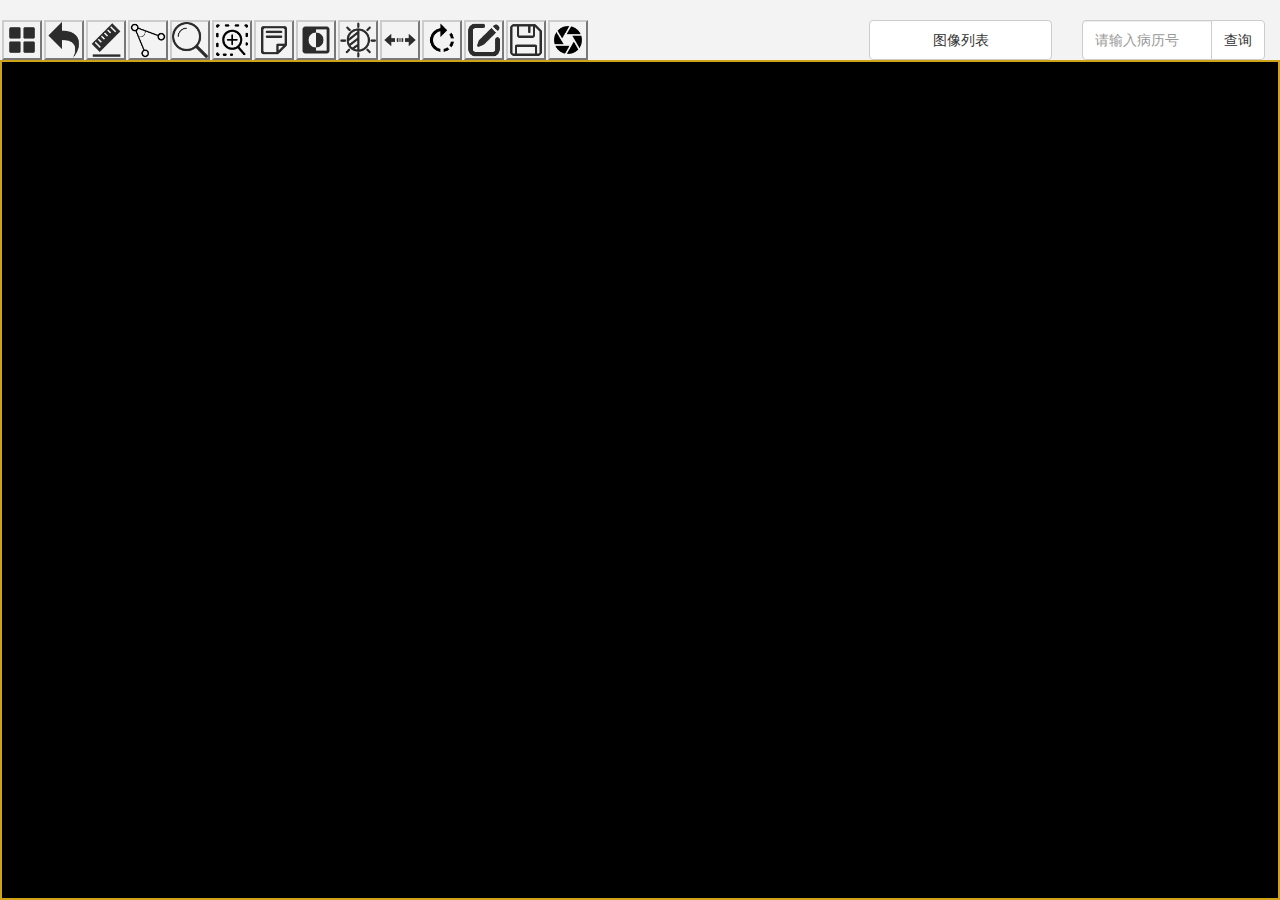
<file: index.html>
<!DOCTYPE html>
<html lang="en">

<head>
    <meta charset="UTF-8">
    <title>dicomViewer.js</title>
    <!--默认样式-->
    <link href="./css/dicom-viewer.css" rel="stylesheet" type="text/css" />
    <link href="./css/bootstrap.min.css" rel="stylesheet" type="text/css">
</head>

<body>
    <div id="viewer-body">
        <div id="viewer-icon-container">
            <div class="viewer-icon viewer-icon-mouseup tooltips" id="viewer-layout" data-original-title="图片排版" data-placement="bottom">
                <img src="./image/viewer-icon/layout.png">
                <div>
                    <div>
                        <h4></h4>
                    </div>
                </div>
            </div>
            <div class="viewer-icon viewer-icon-mouseup tooltips" id="viewer-return" data-original-title="重绘图像" data-placement="bottom">
                <img src="./image/viewer-icon/revoked.png">
            </div>
            <div class="viewer-icon viewer-icon-mouseup tooltips" id="viewer-length" data-original-title="测量工具" data-placement="bottom">
                <img src="./image/viewer-icon/meature.png">
            </div>
            <div class="viewer-icon viewer-icon-mouseup tooltips" id="viewer-angle" data-original-title="角度测量" data-placement="bottom">
                <img src="./image/viewer-icon/angle.png">
            </div>

            <div class="viewer-icon viewer-icon-mouseup tooltips" id="viewer-scale" data-original-title="滚动缩放" data-placement="bottom">
                <img src="./image/viewer-icon/zoom.png">
            </div>
            <div class="viewer-icon viewer-icon-mouseup tooltips" id="viewer-part" data-original-title="局部放大" data-placement="bottom">
                <img src="./image/viewer-icon/zoom-part.png">
            </div>
            <div class="viewer-icon viewer-icon-mouseup tooltips" id="viewer-dicomInfo" data-original-title="Dicom信息" data-placement="bottom">
                <img src="./image/viewer-icon/info.png">
            </div>
            <div class="viewer-icon viewer-icon-mouseup tooltips" id="viewer-colorOpposite" data-original-title="颜色反转" data-placement="bottom">
                <img src="./image/viewer-icon/invert-colors.png">
            </div>
            <div class="viewer-icon viewer-icon-mouseup tooltips" id="viewer-windowLevel" data-original-title="窗位窗宽" data-placement="bottom">
                <img src="./image/viewer-icon/windowlevel.png">
            </div>
            <div class="viewer-icon viewer-icon-mouseup tooltips" id="viewer-imageOpposite" data-original-title="图片反转" data-placement="bottom">
                <img src="./image/viewer-icon/invert-image.png">
            </div>
            <div class="viewer-icon viewer-icon-mouseup tooltips" id="viewer-rotate" data-original-title="图像旋转" data-placement="bottom">
                <img src="./image/viewer-icon/rotate-right.png">
            </div>
            <div class="viewer-icon viewer-icon-mouseup tooltips" id="viewer-mark" data-original-title="标注工具" data-placement="bottom" data-toggle="modal" data-target="#myModal">
                <img src="./image/viewer-icon/label.png">
            </div>
            <div class="viewer-icon viewer-icon-mouseup tooltips" id="viewer-saveMark" data-original-title="保存标记" data-placement="bottom">
                <img src="./image/viewer-icon/save.png">
            </div>
            <div class="viewer-icon viewer-icon-mouseup tooltips" id="viewer-3Dmark" data-original-title="生成3D标记" data-placement="bottom">
                <img src="./image/viewer-icon/3D.png">
            </div>
           
            <div class="col-lg-2 col-sm-2" style="float: right;">
                <div class="input-group">
                    <input id="search-patientid" type="text" class="form-control" style="height: 40px;" placeholder="请输入病历号">
                    <span class="input-group-btn">
                        <button id="viewer-search" class="btn btn-default" type="button" style="height: 40px;">查询</button>
                    </span>
                </div>
                <!-- /input-group -->
            </div>
            <!-- /.col-lg-6 -->
            <div class="col-lg-2 col-sm-2" style="float: right;">
                <div class="input-group col-lg-12">
                    <button id="viewer-series-list" class="btn btn-default" type="button" style="height: 40px;width:100%;">图像列表</button>
                </div>
                <!-- /input-group -->
            </div>
        </div>
        <div id="dicom-viewer-container" class="unselect">
            <div id="viewer-canvas-container-1" class="viewer-canvas-container viewer-one-image viewer-canvas-active">
                <canvas class="viewer-canvas" id="viewer-canvas1"></canvas>
                <canvas class="hidden markCanvas" id="viewer-canvas1a" style="z-index: 2;background-color:rgba(0,0,0,0);position: absolute;"></canvas>
                <div class="viewer-scale viewer-scale-show"></div>
                <div class="viewer-top viewer-position-show"></div>
                <div class="viewer-left viewer-position-show"></div>
                <div class="viewer-left-top viewer-dicom-info-show"></div>
                <div class="viewer-left-bottom viewer-dicom-info-show"></div>
                <div class="viewer-right-top viewer-dicom-info-show viewer-left-info-show"></div>
                <div class="viewer-right-bottom viewer-dicom-info-show viewer-left-info-show"></div>
                <div id="viewer-partDiv1" class="hidden" style="position: absolute;left:500px;top:150px;
        background-color: #777777;z-index: 3;height:100px;width: 100px;cursor: pointer;">
                    <canvas style="position: relative;height: 100px;width: 100px" id="partCanvas1"></canvas>
                </div>
                <div class="modal dicomInfo" tabindex="-1" role="dialog">
                    <div class="modal-content dicomContent" role="document">
                        <div class="modal-header dicomInfoHeader">
                            <button type="button" class="close" data-dismiss="modal" aria-label="Close">
                                <span aria-hidden="true">&times;*</span>
                            </button>
                            <h4 class="modal-title">DICOM-Infomation-1</h4>
                        </div>
                        <div class="dicomInfoDetail modal-body">
                        </div>
                    </div>
                    <!-- /.modal-content -->
                </div>
                <!-- /.modal -->
            </div>
            <div id="viewer-canvas-container-2" class="viewer-canvas-container viewer-one-image hidden">
                <canvas class="viewer-canvas" id="viewer-canvas2"></canvas>
                <canvas class="hidden markCanvas" id="viewer-canvas2a" style="z-index: 2;background-color:rgba(0,0,0,0);position: absolute;"></canvas>
                <div class="viewer-scale viewer-scale-show"></div>
                <div class="viewer-top viewer-position-show"></div>
                <div class="viewer-left viewer-position-show"></div>
                <div class="viewer-left-top viewer-dicom-info-show"></div>
                <div class="viewer-left-bottom viewer-dicom-info-show"></div>
                <div class="viewer-right-top viewer-dicom-info-show viewer-left-info-show"></div>
                <div class="viewer-right-bottom viewer-dicom-info-show viewer-left-info-show"></div>
                <div id="viewer-partDiv2" class="hidden" style="position: absolute;left:500px;top:150px;
        background-color: #777777;z-index: 3;height:100px;width: 100px;cursor: pointer;">
                    <canvas style="position: relative;height: 100px;width: 100px" id="partCanvas2"></canvas>
                </div>
                <!-- <div id="dicomInfo-2" class="dicomInfo hidden">
                    <div class="dicomInfoHeader">DICOM-Infomation-2</div>
                    <div class="dicomInfoDetail modal-body"></div>
                </div> -->
                <div class="modal dicomInfo" tabindex="-1" role="dialog">
                    <div class="modal-content dicomContent" role="document">
                        <div class="modal-header dicomInfoHeader">
                            <button type="button" class="close" data-dismiss="modal" aria-label="Close">
                                <span aria-hidden="true">&times;*</span>
                            </button>
                            <h4 class="modal-title">DICOM-Infomation-2</h4>
                        </div>
                        <div class="dicomInfoDetail modal-body">
                        </div>
                    </div>
                    <!-- /.modal-content -->
                </div>
            </div>
            <div id="viewer-canvas-container-3" class="viewer-canvas-container viewer-one-image hidden">
                <canvas class="viewer-canvas" id="viewer-canvas3"></canvas>
                <canvas class="hidden markCanvas" id="viewer-canvas3a" style="z-index: 2;background-color:rgba(0,0,0,0);position: absolute;"></canvas>
                <div class="viewer-scale viewer-scale-show"></div>
                <div class="viewer-top viewer-position-show"></div>
                <div class="viewer-left viewer-position-show"></div>
                <div class="viewer-left-top viewer-dicom-info-show"></div>
                <div class="viewer-left-bottom viewer-dicom-info-show"></div>
                <div class="viewer-right-top viewer-dicom-info-show viewer-left-info-show"></div>
                <div class="viewer-right-bottom viewer-dicom-info-show viewer-left-info-show"></div>
                <div id="viewer-partDiv3" class="hidden" style="position: absolute;left:500px;top:150px;
        background-color: #777777;z-index: 3;height:100px;width: 100px;cursor: pointer;">
                    <canvas style="position: relative;height: 100px;width: 100px" id="partCanvas3"></canvas>
                </div>
                <!-- <div id="dicomInfo-3" class="dicomInfo hidden">
                    <div class="dicomInfoHeader">DICOM-Infomation-3</div>
                    <div class="dicomInfoDetail"></div>
                </div> -->
                <div class="modal dicomInfo" tabindex="-1" role="dialog">
                    <div class="modal-content dicomContent" role="document">
                        <div class="modal-header dicomInfoHeader">
                            <button type="button" class="close" data-dismiss="modal" aria-label="Close">
                                <span aria-hidden="true">&times;*</span>
                            </button>
                            <h4 class="modal-title">DICOM-Infomation-3</h4>
                        </div>
                        <div class="dicomInfoDetail modal-body">
                        </div>
                    </div>
                    <!-- /.modal-content -->
                </div>
            </div>
            <div id="viewer-canvas-container-4" class="viewer-canvas-container viewer-one-image hidden">
                <canvas class="viewer-canvas" id="viewer-canvas4"></canvas>
                <canvas class="hidden markCanvas" id="viewer-canvas4a" style="z-index: 2;background-color:rgba(0,0,0,0);position: absolute;"></canvas>
                <div class="viewer-scale viewer-scale-show"></div>
                <div class="viewer-top viewer-position-show"></div>
                <div class="viewer-left viewer-position-show"></div>
                <div class="viewer-left-top viewer-dicom-info-show"></div>
                <div class="viewer-left-bottom viewer-dicom-info-show"></div>
                <div class="viewer-right-top viewer-dicom-info-show viewer-left-info-show"></div>
                <div class="viewer-right-bottom viewer-dicom-info-show viewer-left-info-show"></div>
                <div id="viewer-partDiv4" class="hidden" style="position: absolute;left:500px;top:150px;
        background-color: #777777;z-index: 3;height:100px;width: 100px;cursor: pointer;">
                    <canvas style="position: relative;height: 100px;width: 100px" id="partCanvas4"></canvas>
                </div>
                <!-- <div id="dicomInfo-4" class="dicomInfo hidden">
                    <div class="dicomInfoHeader">DICOM-Infomation-4</div>
                    <div class="dicomInfoDetail"></div>
                </div> -->
                <div class="modal dicomInfo" tabindex="-1" role="dialog">
                    <div class="modal-content dicomContent" role="document">
                        <div class="modal-header dicomInfoHeader">
                            <button type="button" class="close" data-dismiss="modal" aria-label="Close">
                                <span aria-hidden="true">&times;*</span>
                            </button>
                            <h4 class="modal-title">DICOM-Infomation-4</h4>
                        </div>
                        <div class="dicomInfoDetail modal-body">
                        </div>
                    </div>
                    <!-- /.modal-content -->
                </div>
            </div>
        </div>
        <!-- <div id="viewer-series-content" class="hidden">
            <div id="viewer-series-header">
                <div>patientID：
                    <span class="series-patientID"></span>
                </div>
            </div>
            <table class="yh-col-12 table table-hover table-striped table-light table-condensed ">
                <thead class="yh-col-12">
                    <tr class="yh-col-12 active table-dark">
                        <th class="yh-col-1">SeriesNumber</th>
                        <th class="yh-col-7">Series</th>
                        <th class="yh-col-1">Preview</th>
                        <th class="yh-col-1">Modality</th>
                        <th class="yh-col-1">Date</th>
                        <th class="yh-col-1">Load</th>
                    </tr>
                </thead>
                <tbody>
                    <tr class="">
                        <td class="yh-col-1 model-framework">1</td>
                        <td class="yh-col-7 model-name text-primary">SEGMENT 75% 0.92s Cardiac 0.5 CE</td>
                        <td class="yh-col-1 model-framework">
                            <image></image>
                        </td>
                        <td class="yh-col-1 model-status">CT</td>
                        <td class="yh-col-1 model-submitted">2017/03/06</td>
                        <td class="yh-col-1 model-submitted">
                            <button class="btn btn-xs btn-primary">load</button>
                        </td>
                    </tr>
                </tbody>
            </table>
        </div> -->
        <div id="viewer-series-content" class="modal-content hidden">
            <div class="viewer-series-header modal-header">
                <button type="button" class="close viewer-series-close" data-dismiss="modal" aria-label="Close">
                    <span aria-hidden="true">×</span>
                </button>
                <h4 class="modal-title">patientUID：
                    <span class="series-patientID"></span>
                </h4>
            </div>
            <div class="modal-body">
                <table class="yh-col-12 table table-hover table-striped table-condensed ">
                    <thead class="yh-col-12">
                        <tr class="yh-col-12 table-dark">
                            <th class="yh-col-1">SeriesNumber</th>
                            <th class="yh-col-7">Series</th>
                            <!-- <th class="yh-col-1">Preview</th> -->
                            <th class="yh-col-1">Modality</th>
                            <th class="yh-col-1">Date</th>
                            <th class="yh-col-1">Load</th>
                        </tr>
                    </thead>
                    <tbody id = "SeriesTbody" class="modal-row">
                        <!-- <tr class="">
                            <td class="yh-col-1 model-framework">1</td>
                            <td class="yh-col-7 model-name text-primary">SEGMENT 75% 0.92s Cardiac 0.5 CE</td>
                            <td class="yh-col-1 model-framework">
                                <image></image>
                            </td>
                            <td class="yh-col-1 model-status">CT</td>
                            <td class="yh-col-1 model-submitted">2017/03/06</td>
                            <td class="yh-col-1 model-submitted">
                                <button class="btn btn-xs btn-primary">load</button>
                            </td>
                        </tr> -->
                    </tbody>
                </table>
            </div>
        </div>
        <div id="viewer-background" class="hidden"></div>
    </div>

    
  
  <!-- Modal -->
  <div class="modal fade" id="myModal" tabindex="-1" role="dialog" aria-labelledby="myModalLabel">
    <div class="modal-dialog" role="document">
      <div class="modal-content">
        <div class="modal-header">
          <button type="button" class="close" data-dismiss="modal" aria-label="Close"><span aria-hidden="true">&times;</span></button>
          <h4 class="标记曲线选择" id="myModalLabel">选择标记类型</h4>
        </div>
        <div class="modal-body">
            <table >
                    <tr>
                            <th> <button type="button" id="viewer-mark-rectangle" class="btn btn-success btn-lg" data-dismiss="modal" style="margin-left: 50px">矩形线</button></th>
                            <th><span class="viewer-icon" style="margin-right: 80px"><img src="./image/viewer-icon/60-marquee.png"></span></th>
                            <th> <button type="button" id="viewer-mark-hand" class="btn btn-success btn-lg" data-dismiss="modal" >手绘线</button></th>
                            <th><span class="viewer-icon"><img src="./image/viewer-icon/112-pen.png"></span></th>
                    </tr>
            </table>
           
            
            
        </div>
        <div class="modal-footer">
          
        </div>
      </div>
    </div>
  </div>
</body>
<!--默认js文件-->
<script src="./js/jquery-3.1.1.min.js" type="text/javascript"></script>
<script src="./js/bootstrap.js" type="text/javascript"></script>
<script src="js/paper-full.min.js" type="text/javascript"></script>
<!-- <script src="js/dicom-header.json4.17.js" type="text/javascript"></script> -->
<script src="js/dicom-viewer-config.js" type="text/javascript"></script>
<script src="js/patientBasicInfo.js" type="text/javascript"></script>
<script src="js/jquery.base64.js" type="text/javascript"></script>
<script src="js/dicom-viewer.js" type="text/javascript"></script>

</html>
</file>
<file: css/dicom-viewer.css>
html{height:100%;width:100%;}
body{height:100%;margin:0;}
#viewer-body{
    height:100%;
    margin:0;
    position: relative;
}
#viewer-icon-container {
    z-index: 1;
    height: 60px;
    width:100%;
    padding-top:20px;
    padding-left: 2px;
    background-color: #f3f3f3;
    position:absolute;
}
.viewer-icon{
    float: left;
    width: 40px;
    height: 40px;
    margin-right: 2px;
    position: relative;
}
.viewer-icon-mouseup {
    border: outset 2px #cccccc;
}
.viewer-icon-mousedown{
    border: inset 2px #cccccc;
}
.viewer-icon img{
    width:100%;
    height:100%;
}
#dicom-viewer-container{
    padding-top:60px;
    position: relative;
    height:100%;
    width:100%;
}
#viewer-series-content{
    /* border: 1px solid rgba(0,0,0,.2);
    box-shadow: 0 5px 15px rgba(0,0,0,.5);
    border-radius: 4px;
    padding: 10px; */
    overflow: auto;
    z-index:3;
    position: absolute;
    height:60%;
    width:60%;
    top:50%;
    left:50%;
    transform: translate(-50%,-50%);
    /* background-color:#eee; */
}
#viewer-background{
    z-index:2;
    position: absolute;
    top:0;
    left:0;
    width:100%;
    height:100%;
    background-color: #0000008a;
}
.viewer-one-image{
    position: relative;
    height:100%;
    width:100%;
}
.viewer-four-image{
    float: left;
    position: relative;
    height:50%;
    width:50%;
}
.viewer-canvas-container {
    background-color: black;
    border: #fff solid 2px;
    padding: 1px;
}
.viewer-canvas-active{
    border: #cfa317 solid 2px;
}
.viewer-canvas{
    position: relative;
    float: left;
}
.viewer-dicom-info-show{
    color:#fff;
    position:absolute;
    font-size:13px;
    font-weight: lighter;
}
.viewer-dicom-info-show>p{
    margin:5px;
}
.viewer-left-info-show>p{
    text-align: right;
}
.viewer-position-show{
    position:absolute;
    color: #ea6767;
    font-weight: 500;
    font-size:20px;
}
.viewer-scale-show{
    position:absolute;
    color: #fff;
    font-weight:lighter;
    font-size:15px;
}
.viewer-top{
    top:5px;
}
.viewer-left{
    left:5px;
}
.viewer-scale{
    bottom:5px;
}
.viewer-left-top{
    left:5px;
    top:5px;
}
.viewer-left-bottom{
    left:5px;
    bottom:5px;
}
.viewer-right-top{
    right:5px;
    top:5px;
}
.viewer-right-bottom{
    right:5px;
    bottom:5px;
}
.hidden{
    display: none;
}

.unselect{
    -webkit-user-select:none;
    -moz-user-select:none;
    -ms-user-select:none;
    user-select:none;
}

.cursorPointer{
    cursor: pointer;
}

.cursorCross{
    cursor: crosshair;
}

.cursorMove{
    cursor: move;
}

.threeEvents{
    position : absolute;
    left : 20px;
    top : 100px;
    width : 85px;
    height : 40px;
    background-color : #DDDDDD;
}

.threeIcons{
    width:50%;
    height:100%;
    background-size:contain;
    background-repeat:no-repeat;
    position:absolute;
}

.dicomContent {
    position: absolute;
    top: 20%;
    height: 60%;
    left: 30%;
    width: 40%;
}
.dicomInfoHeader{
    position: relative;
    height:10%;
}
.dicomInfoDetail{
    height:90%;
    position: relative;
    overflow:auto;
}

.threeLength{
    top: 150px;
    position: absolute;;
    left: 20px;
    height: 20px;
    color: #ffffff;
}
</file>
